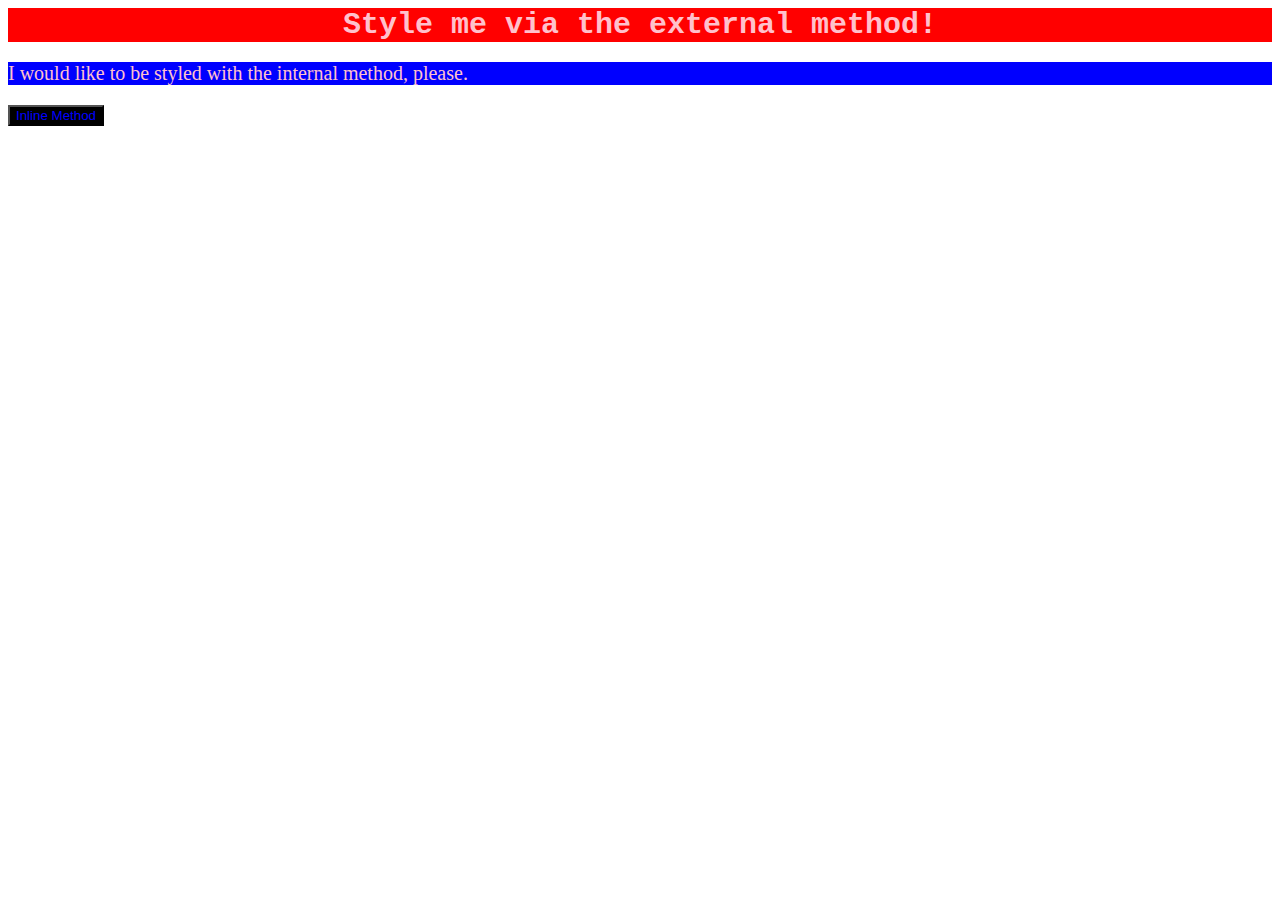
<file: foundations/01-css-methods/index.html>
<!DOCTYPE html>
<html lang="en">
  <head>
      <link rel="stylesheet" href="styles.css">
    <style>
      p {
        background-color: blue;
        color: #ffc1cc;
        font-size: 20px;
        font-weight: 300;
      }
    </style>
    <meta charset="UTF-8">
    <meta http-equiv="X-UA-Compatible" content="IE=edge">
    <meta name="viewport" content="width=device-width, initial-scale=1.0">
    <title>Methods for Adding CSS</title>
  </head>
  <body>
    <div>Style me via the external method!</div>
    <p>I would like to be styled with the internal method, please.</p>
    <button style="color:blue; background-color:black">Inline Method</button>
  </body>
</html>
</file>
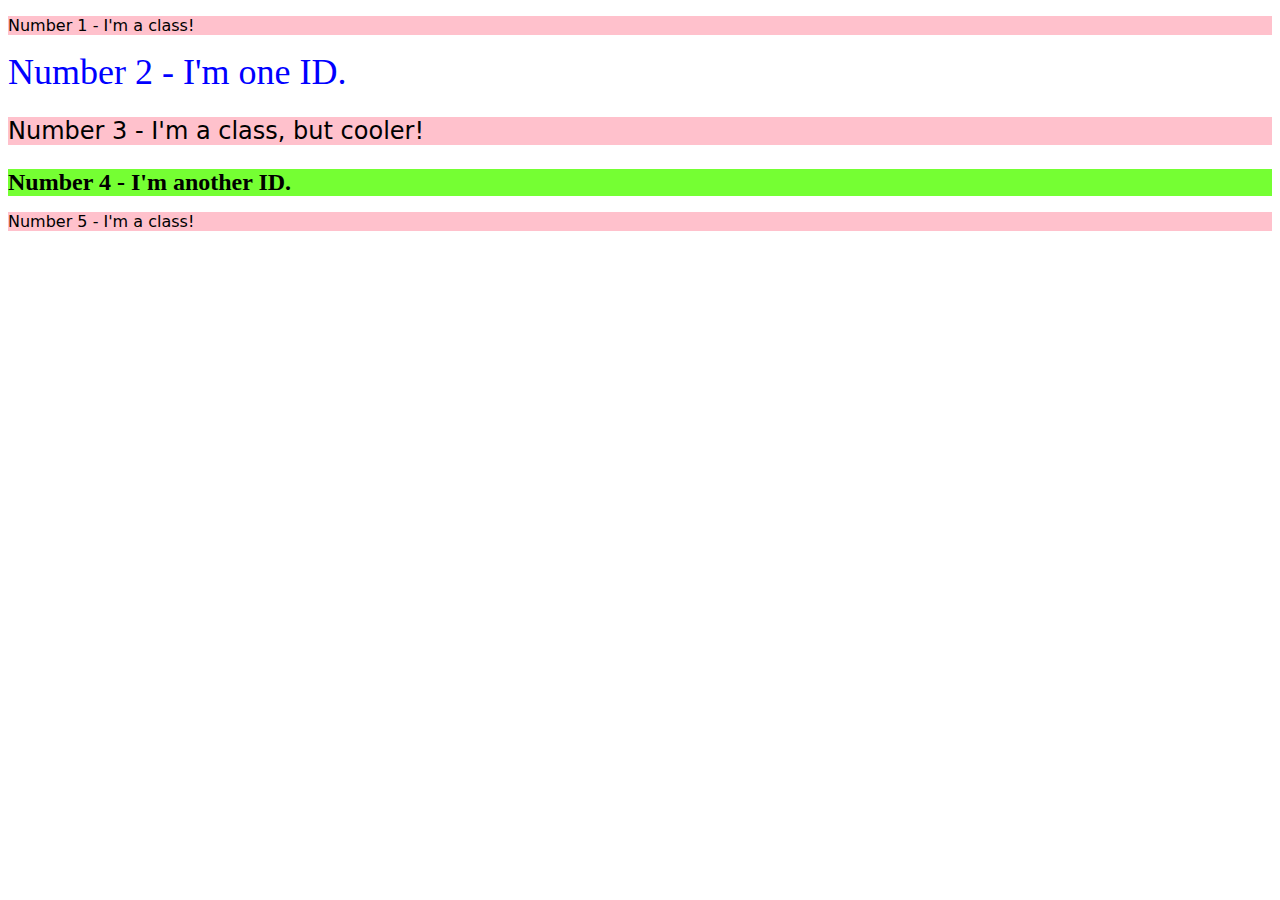
<file: foundations/02-class-id-selectors/index.html>
<!DOCTYPE html>
<html lang="en">
  <head>
    <meta charset="UTF-8">
    <meta http-equiv="X-UA-Compatible" content="IE=edge">
    <meta name="viewport" content="width=device-width, initial-scale=1.0">
    <title>Class and ID Selectors</title>
    <link rel="stylesheet" href="style.css">
  </head>
  <body>
    <p class="oddNumber">Number 1 - I'm a class!</p>
    <div id="second">Number 2 - I'm one ID.</div>
    <p class="oddNumber third">Number 3 - I'm a class, but cooler!</p>
    <div id="fourth">Number 4 - I'm another ID.</div>
    <p class="oddNumber">Number 5 - I'm a class!</p>
  </body>
</html>
</file>
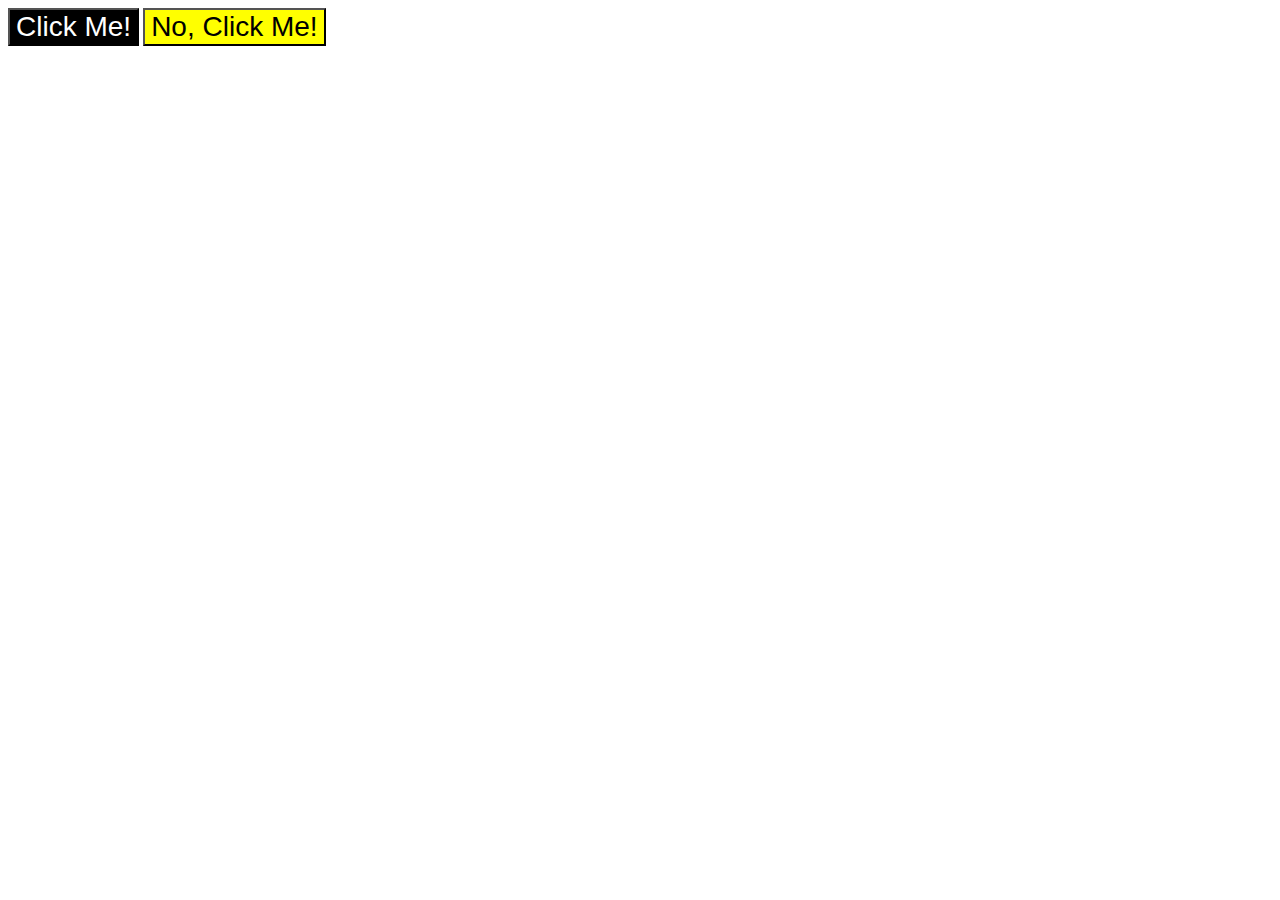
<file: foundations/03-grouping-selectors/index.html>
<!DOCTYPE html>
<html lang="en">
  <head>
    <meta charset="UTF-8">
    <meta http-equiv="X-UA-Compatible" content="IE=edge">
    <meta name="viewport" content="width=device-width, initial-scale=1.0">
    <title>Grouping Selectors</title>
    <link rel="stylesheet" href="style.css">
  </head>
  <body>
    <button class="fbutton">Click Me!</button>
    <button class="sbutton">No, Click Me!</button>
  </body>
</html>
</file>
<file: foundations/01-css-methods/styles.css>
div {
    color: #ffc1cc;
    background-color: red;
    font-weight: 900;
    font-size: 30px;
    font-family: 'Courier New', Courier, monospace;
    text-align: center;
}
</file>
<file: foundations/02-class-id-selectors/style.css>
.oddNumber {
    background-color: #ffc1cc;
    font-family: Verdana, DejaVu Sans, sans-serif;
}
.third {
    font-size: 24px;
}
#second {
    color: blue;
    font-size: 36px;
}

#fourth {
    background-color: #75FF33;
    font-size: 24px;
    font-weight: bold;
}
</file>
<file: foundations/03-grouping-selectors/style.css>
.fbutton,
.sbutton {
    font-family: Helvetica, "Times New Roman", sans-serif;
    font-size: 28px;
}

.fbutton {
    background-color: black;
    color: white;
}

.sbutton {
    background-color: yellow;
}
</file>
